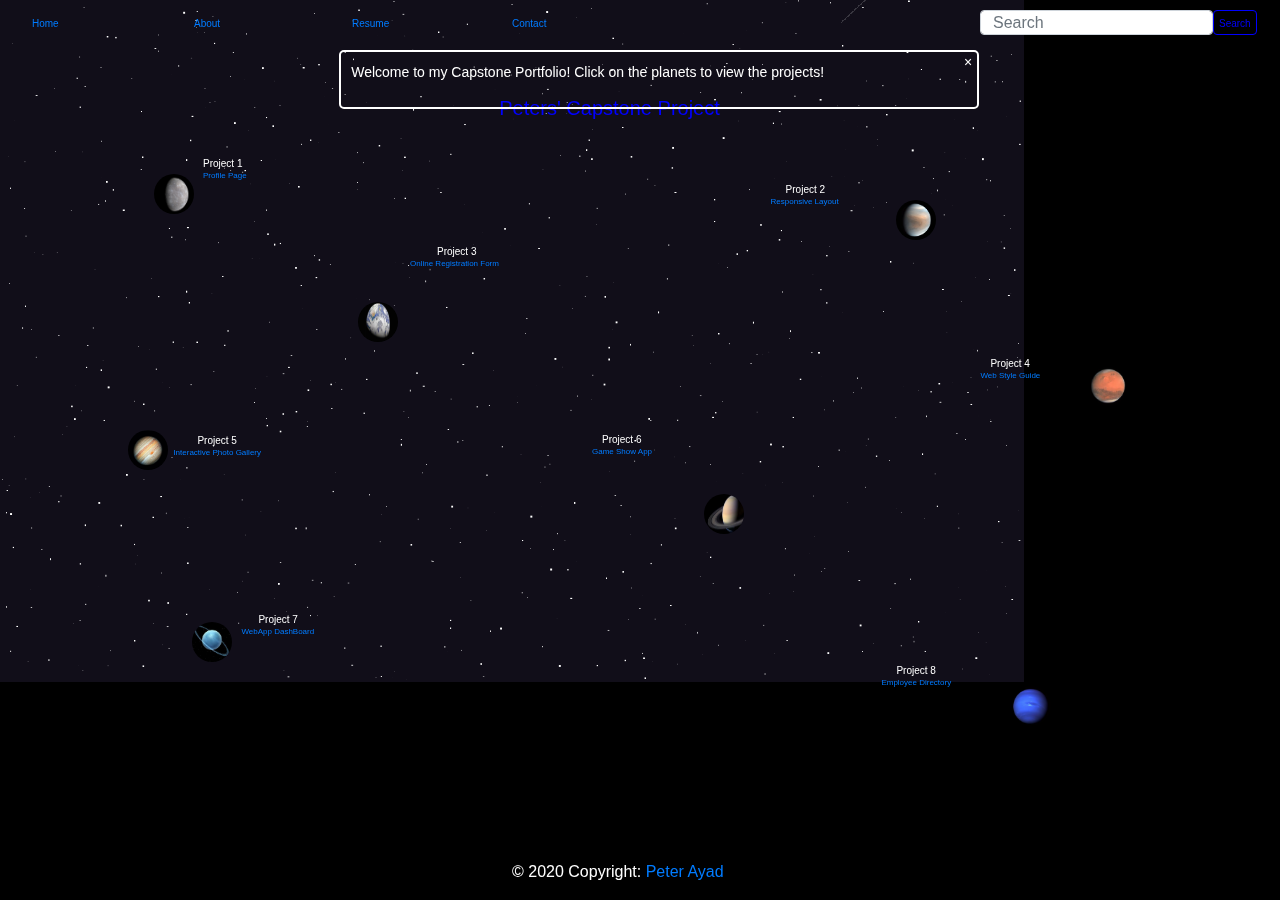
<file: index.html>
<!DOCTYPE html>
<html lang="en">
    <head>
        <meta charset="utf-8">
        <meta name="viewport" content="width=device-width, initial-scale=1, shrink-to-fit=no">
        <!-- <link rel="stylesheet" href="css/baguetteBox.min.css"> -->
        <link rel="stylesheet" href="https://maxcdn.bootstrapcdn.com/bootstrap/4.0.0/css/bootstrap.min.css" integrity="sha384-Gn5384xqQ1aoWXA+058RXPxPg6fy4IWvTNh0E263XmFcJlSAwiGgFAW/dAiS6JXm" crossorigin="anonymous">
        <link rel="stylesheet" href="styles.css">

        <!-- <script>
            var canvas, ctx;
            var linkText = "About";
            var linkURL = "pages/about.html";
            var linkX = 50;
            var linkY = 25;
            var linkHeight = 15;
            var linkWidth;
            var isLink = false;

            function drawHyperLink() {
                canvas = document.getELementById(bgCanvas);
                if (canvas.getContext) {
                    ctx = canvas.getContext("2d");
                    ctx.font = linkHeight + 'px sans-serif';
                    ctx.fillStyle = "#0000ff";
                    ctx.fillText(linkText, linkX, linkY);
                    linkWidth = ctx.measureText(linkText).width;

                    canvas.addEventListener("mouseover", CanvasMouseMove, false);
                    canvas.addEventListener("click", link_click, false);
                }
            }

            function CanvasMouseMove(e) {
                var x, y;
                if (e.layerX || e.layerX == 0) {
                    x= e.layerX;
                    y = e.layerY;
                }

                x -= canvas.offsetLeft;
                y -= canvas.offsetTop;

                if (x >= linkX && x <= (linkX + linkWidth) && y <= linkY && y >= (linkY - linkWidth)) {
                    document.body.style.cursor = "pointer";
                    isLink = true;
                } else {
                    document.body.style.cursor = "";
                    isLink = false;
                }
            }

            function Link_click(e) {
                if (isLink) {
                    window.location = linkText;
                }
            }

        </script> -->
    </head>
    <!-- onload="drawHyperLink() -->
    <body>
        <header>
            <title>Awesome Final Capstone Project</title>
        </header>

        <div class="alertBox" id="alert">
            <div class="alertBanner">
                <p>Welcome to my Capstone Portfolio!
                   Click on the planets to view the projects! </p>
                <!-- <p>Click on the planets to view the projects!</p> -->
                <p class="alert-banner-close">&times;</p>
            </div>
        </div>

        <canvas id="bgCanvas"></canvas>
    
        <!-- must credit creator with link in html -->
        <!-- <div>Icons made by <a href="https://www.flaticon.com/authors/kiranshastry" title="Kiranshastry">Kiranshastry</a> from <a href="https://www.flaticon.com/" title="Flaticon">www.flaticon.com</a></div> -->

        <!-- use fixed-top class for ul nav to stick header to top -->
        <!-- bg-dark -->
       
            <!-- Navbar content -->
          <div> 
        <ul class="nav navbar navbar-dark">
            <!-- <ul class="nav navbar"> -->
            <li class="nav-item">
              <a class="nav-link active" href="pages/about.html">Home</a>
            </li>
            <li class="nav-item">
              <a class="nav-link2" href="pages/About.html">About</a>
            </li>
            <li class="nav-item">
                <a class="nav-link" href="pages/Resume.html">Resume</a>
              </li>
            <li class="nav-item">
              <a class="nav-link" href="pages/Contact.html">Contact</a>
            </li>
        </div>
            <!-- <div class="searchfield">
            <form class="d-flex">
                <input type="text" class="form-control me-2" id="search-input" onkeyup="searchFilter()" placeholder="Search" aria-label="Search">
                <ul id="search-list">
                    <li><a>Project-1/Mercury</a></li>
                    <li><a>Project-2/Venus</a></li>
                    <li><a>Project-3/Earth</a></li>
                    <li><a>Project-4/Mars</a></li>
                    <li><a>Project-5/Jupiter</a></li>
                    <li><a>Project-6/Saturn</a></li>
                    <li><a>Project-7/Uranus</a></li>
                    <li><a>Project-8/Neptune</a></li>
                </ul>
                <button class="btn btn-outline-success" type="submit">Search</button>
              </form>
              </div> -->

            <!-- <li class="nav-item">
              <a class="nav-link disabled" href="#">Disabled</a>
            </li> -->
          </ul>

          <!-- <div class="searchfield">
            <form class="d-flex">
                <input class="form-control me-2" type="search" placeholder="Search" aria-label="Search">
                <button class="btn btn-outline-success" type="submit">Search</button>
              </form>
              </div> -->

              <h4>Peters' Capstone Project</h4>

               <div class="searchfield">
            <form class="d-flex">
                <input type="text" class="form-control me-2" id="search-input" onkeyup="searchFilter()" placeholder="Search" aria-label="Search">
                <ul id="search-list">
                    <li><a>Project-1/Mercury</a></li>
                    <!-- <li class="photos"><a href="images/mercury.jpg" data-caption="Planet Mercury">
                    <img src="images/mercury.jpg" alt="Project-1/Mercury"></a></li> -->
                    <li><a>Project-2/Venus</a></li>
                    <li><a>Project-3/Earth</a></li>
                    <li><a>Project-4/Mars</a></li>
                    <li><a>Project-5/Jupiter</a></li>
                    <li><a>Project-6/Saturn</a></li>
                    <li><a>Project-7/Uranus</a></li>
                    <li><a>Project-8/Neptune</a></li>
                </ul>
                <button class="btn btn-outline-success" type="submit">Search</button>
              </form>
              </div>

              <!-- !baguetteBox search field! -->

              <!-- <input type="search" name="search" id="search" placeholder="search">
              <ul class="search-list">
                <li class="photos"><a href="images/mercury.jpg" data-caption="Planet Mercury">
                <img class="mercury" src="images/mercury.jpg" alt="Project-1/Mercury"></a></li>
                <li><a>Project-2/Venus</a></li>
                <li><a>Project-3/Earth</a></li>
                <li><a>Project-4/Mars</a></li>
                <li><a>Project-5/Jupiter</a></li>
                <li><a>Project-6/Saturn</a></li>
                <li><a>Project-7/Uranus</a></li>
                <li><a>Project-8/Neptune</a></li>
            </ul>
            </div> -->


          <!-- <h4>Peters' Capstone Project</h4> -->

          <!-- project 1 -->
            <div class="projects">
            <div class="image-desc">
                <!-- <a href="pages/about.html" alt="first Project"> -->
            <img  class="mercury" id="mercury" src="images/mercury.jpg">
            <!-- </a> -->
            <div class="text-field wrapper">
            <h6 class="project-1">Project 1</h6>
            <a class="project-1" href="project-1">Profile Page</a>
            <!-- <p class="paragraph-1">project description: This is the first project</p> -->
            </div>
            </div>

            <!-- modal window 1 -->
            <div class="modal-window" id="modal-window">
                <div class="modal-content">
                    <span class="close" id="close">&times;</span>
                    <img class="modal-image1" id="modal-image1" src="images/mercury.jpg" alt="first modal image">
                    <hr>
                    <p class="modal-desc">Hello welcome to the first planet.. Mercury! and the first project...The personal profile page. In this project, I personalized my profile page by adding graphics, customizing and styling text, as well as improving the overall look and feel of the website. Take a look!</p>
                </div>
                <a href="https://payad.github.io/Techdegree-Project-1/">
                <button class="view-button1">view project</button>
            </a>
            </div>

            <!-- project 2 -->
            <div class="project-2">
                <img class="venus" id="venus" src="images/venusplanet.jpg">
                <div class="text-field-2 wrapper">
                <h6 class="project-2">Project 2</h6>
                <a class="project-2" href="project-2">Responsive Layout</a>
               </div>
            </div>

             <!-- modal window 2 -->
             <div class="modal-window2" id="modal-window2">
                <div class="modal-content2">
                    <span class="close2" id="close2">&times;</span>
                    <img class="modal-image2" id="modal-image2" src="images/venusplanet.jpg" alt="second modal image">
                    <hr class="second-line">
                    <p class="modal-desc2">Hello welcome to the second planet.. Venus! and the second project...The Responsive layout page. In this project I created a mobile-first responsive layout, 
                        that included positioning elements side-by-side in a display, using inline-block, width, height, top and bottom margin and padding styles, as well as addiing different media queries for device viewports to layout the website. Take a look!</p>
                </div>
                <a href="https://payad.github.io/Techdegree-project-2/">
                <button class="view-button2">view project</button>
                </a>
            </div>

            <!-- project 3 -->
            <div class="project-3">
                <img class="earth" id="earth" src="images/earth4.jpg">
                <div class="text-field-3 wrapper">
                <h6 class="project-3">Project 3</h6>
                <a class="project-3" href="project-3">Online Registration Form</a>
               </div>
            </div>

             <!-- modal window 3 -->
            <div class="modal-window3" id="modal-window3">
                <div class="modal-content3">
                    <span class="close3" id="close3">&times;</span>
                     <img class="modal-image3" id="modal-image3" src="images/earth4.jpg" alt="third modal image">
                    <hr class="third-line">
                    <p class="modal-desc3">Hello welcome to the third planet.. Earth! and the third project...The Online Registration Form. In this project I created a mobile-first registration form by using HTML tables, HTML forms, CSS selectors, and flexbox layout styles. Take a look!</p>
                </div>
                <a href="https://payad.github.io/Techdegree-project-3/">
                 <button class="view-button3">view project</button>
                 </a>
            </div>

            <!-- project 4 -->
            <div class="project-4">
                <img class="mars" id="mars" src="images/mars.jpg">
                <div class="text-field-4 wrapper">
                <h6 class="project-4">Project 4</h6>
                <a class="project-4" href="project-4">Web Style Guide</a>
              </div>
            </div>

             <!-- modal window 4 -->
             <div class="modal-window4" id="modal-window4">
                <div class="modal-content4">
                    <span class="close4" id="close4">&times;</span>
                     <img class="modal-image4" id="modal-image4" src="images/mars.jpg" alt="fourth modal image">
                    <hr class="fourth-line">
                    <p class="modal-desc4">Hello welcome to the fourth planet.. Mars! and the fourth project...The Web Style Guide. In this project I created a web style guide acting as my own custom bootstrap that speeds up the process of styling, layout, and development using Sass . Take a look!</p>
                </div>
                <a href="https://payad.github.io/Techdegree-project-4/">
                 <button class="view-button4">view project</button>
                 </a>
            </div>

            <!-- project 5 -->
            <div class="project-5">
                <img class="jupiter" id="jupiter" src="images/jupiter.jpg">
                <div class="text-field-5 wrapper">
                <h6 class="project-5">Project 5</h6>
                <a class="project-5" href="project-5">Interactive Photo Gallery</a>
             </div>
            </div>

             <!-- modal window 5 -->
             <div class="modal-window5" id="modal-window5">
                <div class="modal-content5">
                    <span class="close5" id="close5">&times;</span>
                     <img class="modal-image5" id="modal-image5" src="images/jupiter.jpg" alt="fifth modal image">
                    <hr class="fifth-line">
                    <p class="modal-desc5">Hello welcome to the fifth planet.. Jupiter! and the fifth project...The Interactive Photo Gallery. In this project I created a interactive photo gallery using HTML, CSS, and Javascript (BuegetteBox pluggin) that allows you to search for a specific image by filtering keywords. Take a look!</p>
                </div>
                <a href="https://payad.github.io/Techdegree-project-5/">
                 <button class="view-button5">view project</button>
                 </a>
            </div>

            <!-- project 6 -->
            <div class="project-6">
                <img class="saturn" id="saturn" src="images/saturn.jpg">
                <div class="text-field-6 wrapper">
                <h6 class="project-6">Project 6</h6>
                <a class="project-6" href="project-6">Game Show App</a>
               </div>
            </div>

             <!-- modal window 6 -->
             <div class="modal-window6" id="modal-window6">
                <div class="modal-content6">
                    <span class="close6" id="close6">&times;</span>
                     <img class="modal-image6" id="modal-image6" src="images/saturn.jpg" alt="sixth modal image">
                    <hr class="sixth-line">
                    <p class="modal-desc6">Hello welcome to the sixth planet.. Saturn! and the sixth project...The Game Show App. In this project I created a browser version of a word guessing game show app, that utilizes the uses of Javascript to generate random phrases for the user to guess by entering letters into the program. Take a look!</p>
                </div>
                <a href="https://payad.github.io/Techdegree-project-6/">
                 <button class="view-button6">view project</button>
                 </a>
            </div>

            <!-- project 7 -->
            <div class="project-7">
                <img class="uranus" id="uranus" src="images/uranus6.jpg">
                <div class="text-field-7 wrapper">
                <h6 class="project-7">Project 7</h6>
                <a class="project-7" href="project-7">WebApp DashBoard</a>
               </div>
            </div>

             <!-- modal window 7 -->
             <div class="modal-window7" id="modal-window7">
                <div class="modal-content7">
                    <span class="close7" id="close7">&times;</span>
                     <img class="modal-image7" id="modal-image7" src="images/uranus6.jpg" alt="seventh modal image">
                    <hr class="seventh-line">
                    <p class="modal-desc7">Hello welcome to the seventh planet.. Uranus! pronounced "Urine-us" and the seventh project...The WebApp DashBoard. In this project I created a dashboard application using advanced web technologies including SVG graphics, tables, charts and other interface components. Take a look!</p>
                </div>
                <a href="https://payad.github.io/Techdegree-project-7/">
                 <button class="view-button7">view project</button>
                 </a>
            </div>

            <!-- project 8 -->
            <div class="project-8">
                <img class="neptune" id="neptune" src="images/neptune.jpg">
                <div class="text-field-8 wrapper">
                <h6 class="project-8">Project 8</h6>
                <a class="project-8" href="project-8">Employee Directory</a>
               </div>
            </div>

             <!-- modal window 8 -->
             <div class="modal-window8" id="modal-window8">
                <div class="modal-content8">
                    <span class="close8" id="close8">&times;</span>
                     <img class="modal-image8" id="modal-image8" src="images/neptune.jpg" alt="eighth modal image">
                    <hr class="eighth-line">
                    <p class="modal-desc8">Hello welcome to the eighth planet.. Neptune! and the eighth project...The Employee Directory. In this project I created an employee directory using JS and AJAX to communicate with a web server, and the fetch API to retrieve random user images, and data to display employees. Take a look!</p>
                </div>
                <a href="https://payad.github.io/Techdegree-project-8/">
                 <button class="view-button8">view project</button>
                 </a>
            </div>

        </div>

    <!-- </ul>
    </div> -->

        <!-- <div>
            <a href="https://www.facebook.com/profile.php?id=100009381850904">
                <img class="facebook-icon" src="icons/facebookIconBlack.png" alt="facebook icon">
            </a>
        </div> -->

        <!-- Footer -->
<footer class="page-footer font-small blue">
    <div class="flex-footer">
        <!-- <a href="https://www.facebook.com/profile.php?id=100009381850904">
            <img class="facebook-icon" src="icons/facebookIconBlack.png" alt="facebook icon">
        </a> -->
    <!-- </div> -->

    <!-- <div> -->
        <!-- <a href="">
            <img class="linkedin-icon" src="icons/linkedin2.png" alt="linkedin icon">
        </a> -->
    </div>

    <!-- Copyright -->
    <div class="footer-copyright text-center py-3">© 2020 Copyright:
      <!-- <a href="https://mdbootstrap.com/"> MDBootstrap.com</a> -->
      <a href=> Peter Ayad</a>
    </div>
    <!-- Copyright -->
  
  <!-- </footer> -->
  <!-- Footer -->



        <!-- <iframe width="158" height="49" scrolling="no" role="presentation" src="https://mdbootstrap.com/api/snippets/embed/3117881" frameborder="0" allowtransparency></iframe> -->

        <!-- <iframe width="560" height="315" src="https://mdbootstrap.com/api/snippets/embed/3117881/fullscreen" frameborder="0"></iframe> -->

       <!-- <iframe width="158" height="49" scrolling="no" role="presentation" src="https://mdbootstrap.com/api/snippets/embed/3115031" frameborder="0" allowtransparency></iframe> -->

        <!-- <iframe width="560" height="315" src="https://mdbootstrap.com/api/snippets/embed/3114971/fullscreen" frameborder="0"></iframe> -->
        <!-- <iframe width="370" height="370" src="https://mdbootstrap.com/api/snippets/embed/3114971/fullscreen" frameborder="0"></iframe> -->
        <script src="https://code.jquery.com/jquery-3.2.1.slim.min.js" integrity="sha384-KJ3o2DKtIkvYIK3UENzmM7KCkRr/rE9/Qpg6aAZGJwFDMVNA/GpGFF93hXpG5KkN" crossorigin="anonymous"></script>
        <script src="https://cdnjs.cloudflare.com/ajax/libs/popper.js/1.12.9/umd/popper.min.js" integrity="sha384-ApNbgh9B+Y1QKtv3Rn7W3mgPxhU9K/ScQsAP7hUibX39j7fakFPskvXusvfa0b4Q" crossorigin="anonymous"></script>
        <script src="https://maxcdn.bootstrapcdn.com/bootstrap/4.0.0/js/bootstrap.min.js" integrity="sha384-JZR6Spejh4U02d8jOt6vLEHfe/JQGiRRSQQxSfFWpi1MquVdAyjUar5+76PVCmYl" crossorigin="anonymous"></script>
        <script src="app.js"></script>
        <script src="background.js"></script>
        <!-- <script src="js/baguetteBox.min.js"></script> -->
        <!-- <link href='https://maxcdn.bootstrapcdn.com/font-awesome/4.6.3/css/font-awesome.min.css' rel='stylesheet' type='text/css'> -->
        <!-- <iframe width="158" height="49" scrolling="no" role="presentation" src="https://mdbootstrap.com/api/snippets/embed/3114995" frameborder="0" allowtransparency></iframe> -->
    
    </body>
</html>
</file>
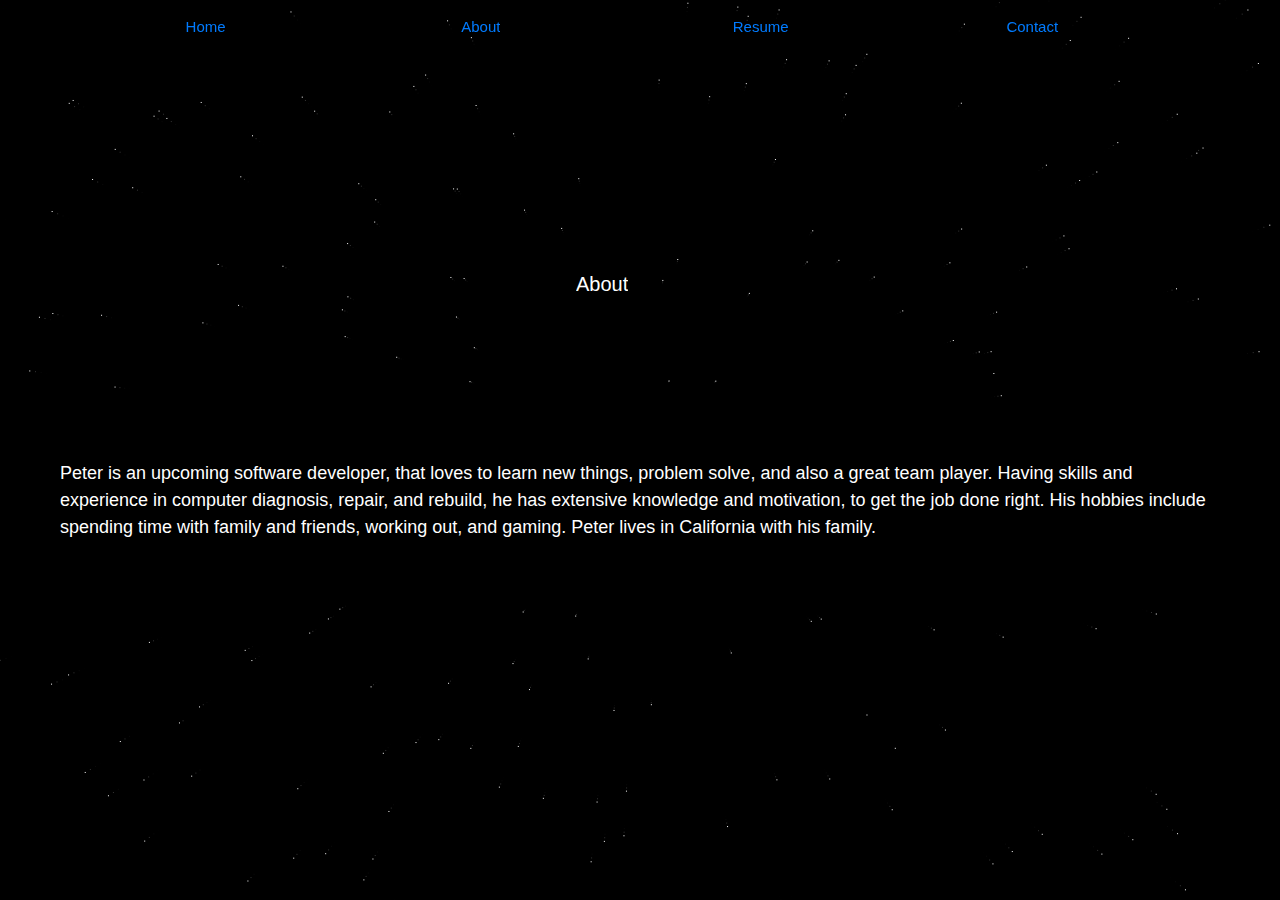
<file: pages/about.html>
<!DOCTYPE html>
<html lang="en">
    <head>
        <meta charset="utf-8">
        <meta name="viewport" content="width=device-width, initial-scale=1, shrink-to-fit=no">
        <link rel="stylesheet" href="https://maxcdn.bootstrapcdn.com/bootstrap/4.0.0/css/bootstrap.min.css" integrity="sha384-Gn5384xqQ1aoWXA+058RXPxPg6fy4IWvTNh0E263XmFcJlSAwiGgFAW/dAiS6JXm" crossorigin="anonymous">
        <link rel="stylesheet" href="aboutStyles.css">
        <title>About Page</title>
    </head>
    <!-- <canvas id="field" /> -->
    <canvas id="field"></canvas>
    <body>
        <!-- <canvas id="field" /> -->

        <div> 
            <ul class="nav navbar navbar-dark">
                <!-- <ul class="nav navbar"> -->
                <li class="nav-item">
                  <a class="nav-link active" href="../index.html">Home</a>
                </li>
                <li class="nav-item">
                  <a class="nav-link2" href="../pages/About.html">About</a>
                </li>
                <li class="nav-item">
                    <a class="nav-link" href="../pages/Resume.html">Resume</a>
                  </li>
                <li class="nav-item">
                  <a class="nav-link" href="../pages/Contact.html">Contact</a>
                </li>
            </div>

        <div>
            <h1>About</h1>
            <p>Peter is an upcoming software developer, that loves to learn new things, problem solve, and also a great team player. 
                Having skills and experience in computer diagnosis, repair, and rebuild, he has extensive knowledge and motivation, to get the job done right.
                His hobbies include spending time with family and friends, working out, and gaming. 
                Peter lives in California with his family.
            </p>
        </div>

        <script src="https://code.jquery.com/jquery-3.2.1.slim.min.js" integrity="sha384-KJ3o2DKtIkvYIK3UENzmM7KCkRr/rE9/Qpg6aAZGJwFDMVNA/GpGFF93hXpG5KkN" crossorigin="anonymous"></script>
        <script src="https://cdnjs.cloudflare.com/ajax/libs/popper.js/1.12.9/umd/popper.min.js" integrity="sha384-ApNbgh9B+Y1QKtv3Rn7W3mgPxhU9K/ScQsAP7hUibX39j7fakFPskvXusvfa0b4Q" crossorigin="anonymous"></script>
        <script src="https://maxcdn.bootstrapcdn.com/bootstrap/4.0.0/js/bootstrap.min.js" integrity="sha384-JZR6Spejh4U02d8jOt6vLEHfe/JQGiRRSQQxSfFWpi1MquVdAyjUar5+76PVCmYl" crossorigin="anonymous"></script>
        <script src="about.js"></script>
    </body>

</html>
</file>
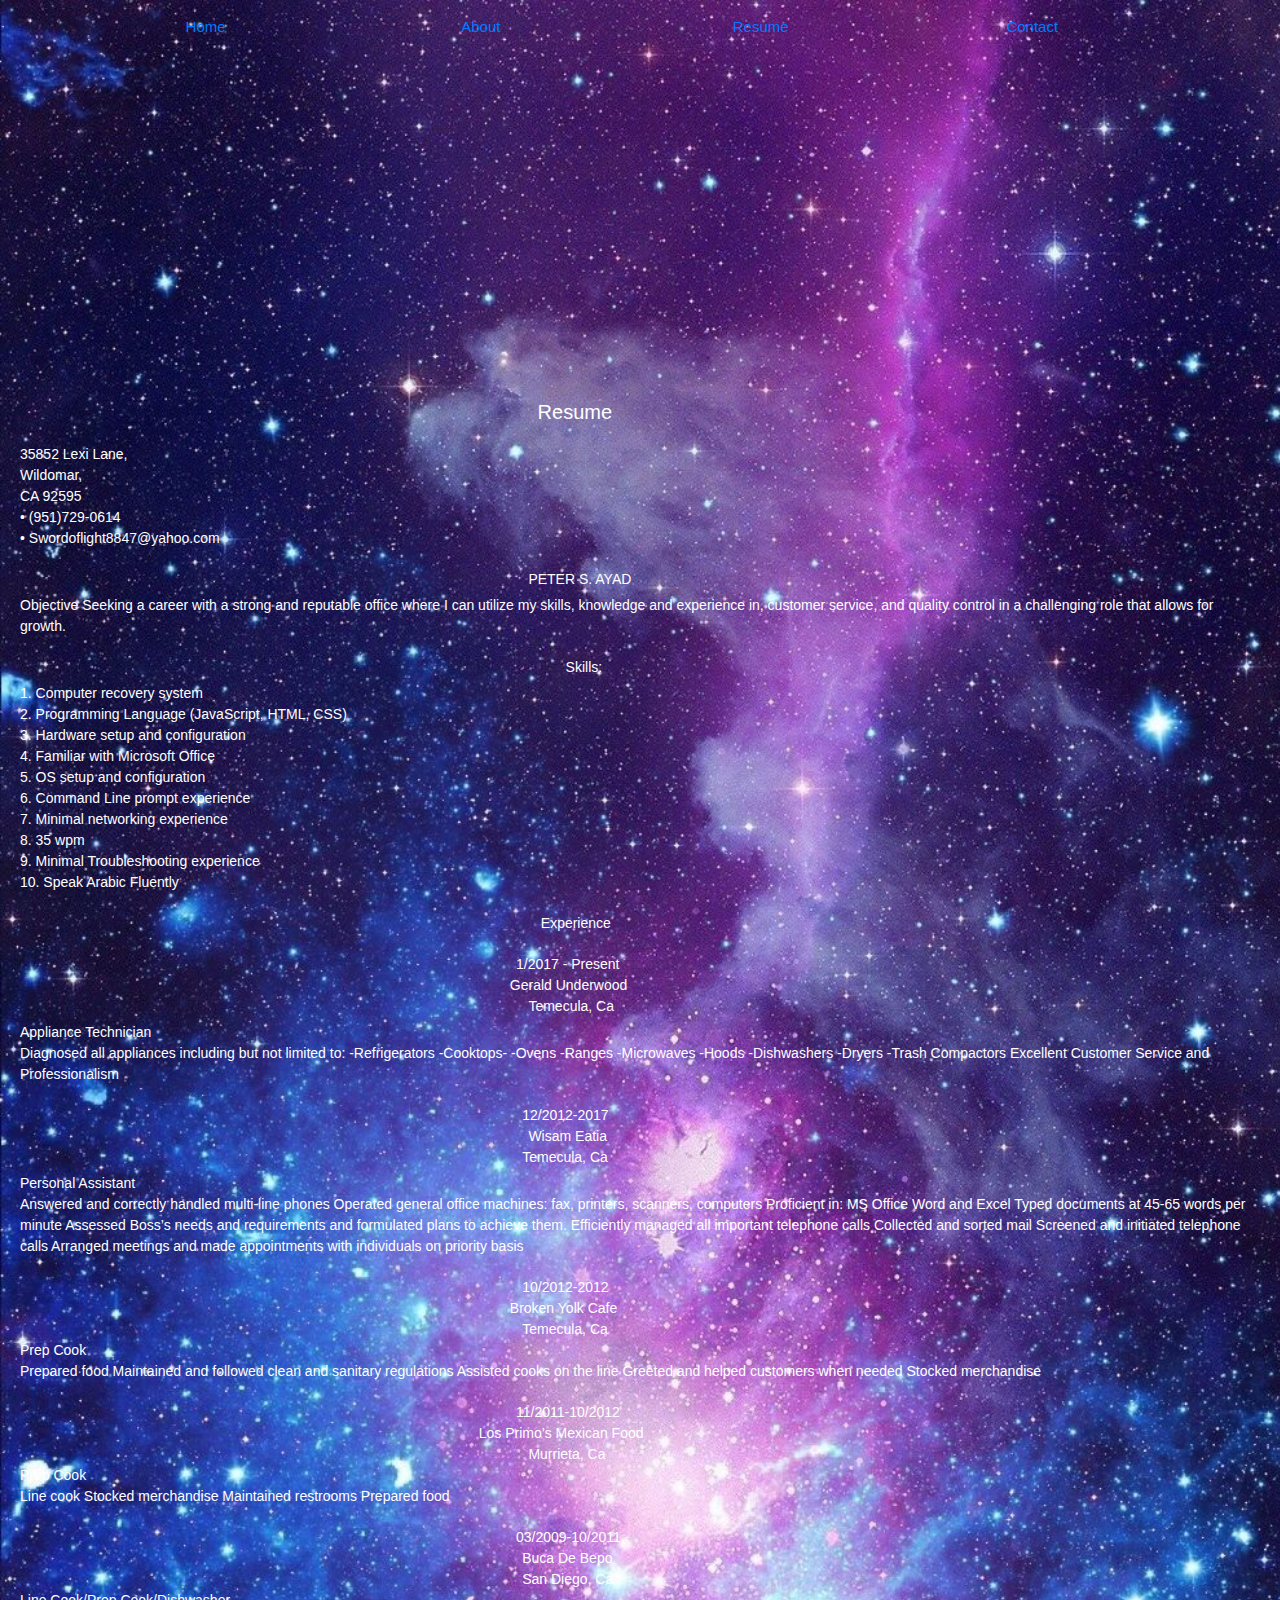
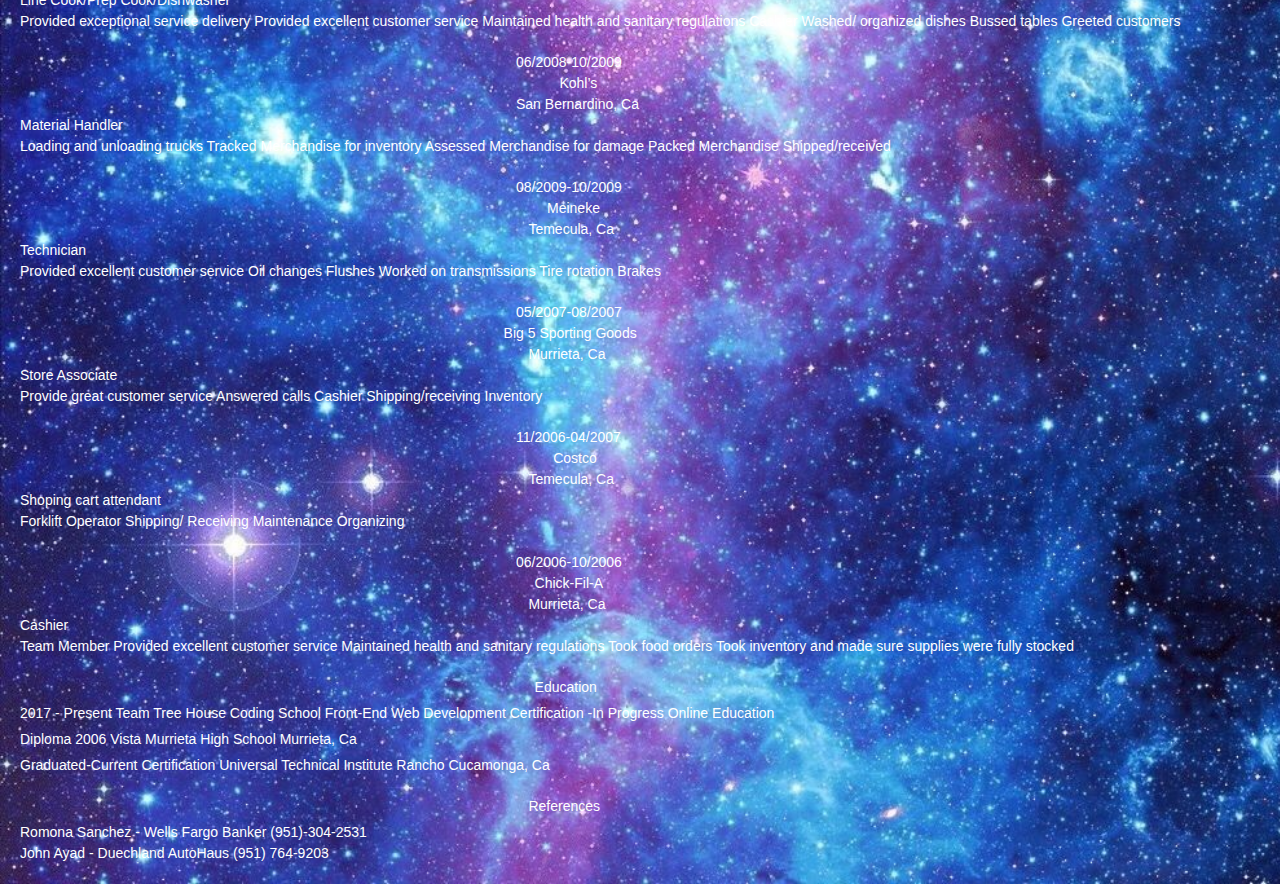
<file: pages/Resume.html>
<!DOCTYPE html>
<html lang="en">
    <head>
        <!-- need to add meta viewport -->
        <meta charset="utf-8">
        <meta name="viewport" content="width=device-width, initial-scale=1, shrink-to-fit=no">
        <link rel="stylesheet" href="https://maxcdn.bootstrapcdn.com/bootstrap/4.0.0/css/bootstrap.min.css" integrity="sha384-Gn5384xqQ1aoWXA+058RXPxPg6fy4IWvTNh0E263XmFcJlSAwiGgFAW/dAiS6JXm" crossorigin="anonymous">
        <link rel="stylesheet" href="resumeStyles.css">
        <title>Resume</title>
    </head>

    <body>

        <header>
            <div> 
                <ul class="nav navbar navbar-dark">
                    <!-- <ul class="nav navbar"> -->
                    <li class="nav-item">
                      <a class="nav-link active" href="../index.html">Home</a>
                    </li>
                    <li class="nav-item">
                      <a class="nav-link2" href="../pages/About.html">About</a>
                    </li>
                    <li class="nav-item">
                        <a class="nav-link" href="../pages/Resume.html">Resume</a>
                      </li>
                    <li class="nav-item">
                      <a class="nav-link" href="../pages/Contact.html">Contact</a>
                    </li>
                </div>
        </header>
        <h1>Resume</h1>
        <!-- <p>Body of Resume</p> -->
        <div>
            <div class="title">
            <div class="address">
            <div class="street">35852 Lexi Lane,</div>
            <div class="city">Wildomar,</div>
            <div class="state-zip">CA 92595</div>
            <div class="phone">• (951)729-0614</div>
            <div class="email">• Swordoflight8847@yahoo.com</div>
        </div>

<div class="objective">
<div class="name">PETER S. AYAD</div>  
Objective
Seeking a career with a strong and reputable office where I can utilize my skills, knowledge and experience in, customer service, and quality control in a challenging role that allows for growth.
</div>

</div>
<div class="skills">
<div class="skills-title">Skills:</div>
<div class="skill1">1. Computer recovery system</div>     <div class="skill2">2. Programming Language (JavaScript, HTML, CSS)</div>
<div class="skill3">3. Hardware setup and configuration</div>        <div class="skill4">4. Familiar with Microsoft Office</div>
<div class="skill5">5. OS setup and configuration</div>              <div class="skill6">6. Command Line prompt experience</div>
<div class="skill7">7. Minimal networking experience</div>           <div class="skill8">8. 35 wpm</div>
<div class="skill9">9. Minimal Troubleshooting experience</div>      <div class="skill10">10. Speak Arabic Fluently</div>
</div>
<div class="experience">
<div class="experience-title">Experience</div>
<div class="exp1">
<div class="exp-date1">1/2017 - Present</div>
<div class="manager-name1">Gerald Underwood</div>
<div class="location1">Temecula, Ca</div>
<div class="job-title1">Appliance Technician</div>
Diagnosed all appliances including but not limited to:
-Refrigerators
-Cooktops-
-Ovens
-Ranges
-Microwaves
-Hoods
-Dishwashers
-Dryers
-Trash Compactors
Excellent Customer Service and Professionalism
</div>

<div class="exp2">
<div class="exp-date2">12/2012-2017</div>
<div class="manager-name2">Wisam Eatia</div>
<div class="location2">Temecula, Ca</div>
<div class="job-title2">Personal Assistant</div>
Answered and correctly handled multi-line phones                                                                      
Operated general office machines: fax, printers, scanners, computers                                                    
Proficient in: MS Office Word and Excel                                                                                                      
Typed documents at 45-65 words per minute                                                                                              
Assessed Boss’s needs and requirements and formulated plans to achieve them.
Efficiently managed all important telephone calls
Collected and sorted mail
Screened and initiated telephone calls
Arranged meetings and made appointments with individuals on priority basis
</div>     

<div class="exp3">
<div class="exp-date3">10/2012-2012</div>
<div class="place-name3">Broken Yolk Cafe</div>
<div class="location3">Temecula, Ca</div>
<div class="job-title3">Prep Cook</div>
Prepared food
Maintained and followed clean and sanitary regulations
Assisted cooks on the line
Greeted and helped customers when needed
Stocked merchandise
</div>

<div class="exp4">
<div class="exp-date4">11/2011-10/2012</div>
<div class="place-name4">Los Primo’s Mexican Food</div>
<div class="location4">Murrieta, Ca</div>
<div class="job-title4">Prep Cook</div>
Line cook
Stocked merchandise
Maintained restrooms
Prepared food
</div>

<div class="exp5">
<div class="exp-date5">03/2009-10/2011</div>
<div class="place-name5">Buca De Bepo</div>
<div class="location5">San Diego, Ca</div>
<div class="job-title5">Line Cook/Prep Cook/Dishwasher</div>
Provided exceptional service delivery 
Provided excellent customer service
Maintained health and sanitary regulations
Cashier
Washed/ organized dishes
Bussed tables
Greeted customers
</div>

<div class="exp6">
<div class="exp-date6">06/2008-10/2009</div>
<div class="place-name6">Kohl’s</div>
<div class="location6">San Bernardino, Ca</div>
<div class="job-title6">Material Handler</div>
Loading and unloading trucks 
Tracked Merchandise for inventory
Assessed Merchandise for damage
Packed Merchandise
Shipped/received
</div>

<div class="exp7">
<div class="exp-date7">08/2009-10/2009</div>
<div class="place-name7">Meineke</div>
<div class="location7">Temecula, Ca</div>
<div class="job-title7">Technician</div>
Provided excellent customer service 
Oil changes
Flushes
Worked on transmissions
Tire rotation  
Brakes
</div>

<div class="exp8">
<div class="exp-date8">05/2007-08/2007</div>
<div class="place-name8">Big 5 Sporting Goods</div>
<div class="location8">Murrieta, Ca</div>
<div class="job-title8">Store Associate</div>
Provide great customer service 
Answered calls
Cashier
Shipping/receiving
Inventory
</div>

<div class="exp9">
<div class="exp-date9">11/2006-04/2007</div>
<div class="place-name9">Costco</div>
<div class="location9">Temecula, Ca</div>
<div class="job-title9">Shoping cart attendant</div>
Forklift Operator
Shipping/ Receiving 
Maintenance
Organizing
</div> 

<div class="exp10">
<div class="exp-date10">06/2006-10/2006</div>
<div class="place-name10">Chick-Fil-A</div>
<div class="location10">Murrieta, Ca</div>
<div class="job-title10">Cashier</div>
Team Member
Provided excellent customer service
Maintained health and sanitary regulations
Took food orders
Took inventory and made sure supplies were fully stocked
</div>

</div>
  
<div class="education">
<div class="education-title">Education</div>
<div class="treehouse">2017 - Present
Team Tree House Coding School
Front-End Web Development Certification 	-In Progress
Online Education
</div>

<div class="diploma">Diploma 2006
Vista Murrieta High School
Murrieta, Ca
</div>

<div class="certification">
Graduated-Current Certification                                
Universal Technical Institute                        
Rancho Cucamonga, Ca
</div>
</div>

<div class="references">
    <div class="reference-title">References</div>


<div class="ref1">Romona Sanchez - Wells Fargo Banker (951)-304-2531</div>
<div class="ref2">John Ayad - Duechland AutoHaus (951) 764-9203</div>
</div>


        </div>

    </body>
</html>
</file>
<file: styles.css>
/* body { 
     background-image: url(images/pexels-miriam-espacio-galaxy.jpg); */
     /* background: url(images/pexels-miriam-espacio-galaxy.jpg) no-repeat;
     background-position: center center fixed; */
     
     /* background-size: contain; 
     background-size: cover;  */
     /* background-size: no-repeat top center fixed; */
     /* width: 100%;
    height: 100%;  */
 /* }  */

 /* img {
     image-rendering: pixelated;
 } */

/* .background-image {
    height: 100%;
    min-height: 700px;
    background-size: cover;
    position: relative;
    image-rendering: pixelated;
} */

body, html {
    background-color: #000;
    color: #fff;
    width: 100%;
    height: 100%;
    margin: 0;
    padding: 0;
    overflow: hidden;
}
canvas {
    position: absolute;
    top: 0;
    left: 0;
}

.navbar {
    font-size: 10px;
    /* justify-content: flex-end; */
    /* justify-content: space-evenly; */
    /* margin-bottom: 55px; */
    margin-bottom: 35px;
    margin-right: 70px;
}

.searchfield {
    display: block;
    position: absolute;
    margin-top: 30%;
    margin-left: 20px;
}

/* .search {
    display: block;
    position: absolute;
    margin-top: 2px;
    margin-left: 20px;
    z-index: -2;
}

input#search {
    position: absolute;
    margin-left: 70px;
    margin-top: 30%;
    height: 25px;
} */

ul#search-list {
    position: absolute;
    list-style-type: none;
    display: none;
}

.form-control {
    height: 25px;
    margin-left: 20px;
}

.btn-outline-success {
    color: blue;
    background-color: transparent;
    background-image: none;
    border-color: blue;
    height: 25px;
    font-size: 10px
}

.btn {
    padding: 5px;
}

div#alert {
    position: absolute;
    z-index: 2;
    font-size: 10px;
    margin-left: 17%;
    margin-top: 25%;
    border: 2px solid white;
    width: 65%;
    padding: 8px;
    border-radius: 5px;
    height: 7.5%;
}

p.alert-banner-close {
    position: absolute;
    top: 0;
    margin-left: 90%;
    cursor: pointer;
    
}

h4 {
    position: absolute;
    font-size: 12px;
    margin-left: 28%;
    /* margin-top: 30%; */
    /* margin-top: 5%; */
    color: blue;
}

.nav-link2 {
    position: absolute;
    top: 16px;
    z-index: 2;
    margin-left: 18px;
}

.nav-link {
    display: block;
    padding: .5rem 1rem;
    position: absolute;
    z-index: 2;
}

.projects {
    display: block;
    margin-top: 30%;
}


.mercury {
    width: 40px;
    height: 40px;
    position: absolute;
    margin-left: 17%;;
    border-radius: 60px;
    margin-top: 25%;
    animation: none;
    cursor: pointer;
    z-index: 2;
}

/* modal window 1 */
.modal-content {
    display: flex;
    align-items: flex-end;
    position: absolute;
    z-index: 3;
    width: 50%;
    height: 42%;
    margin-left: 27%;
    margin-top: 40%;
    background-color: black;
}

p.modal-desc {
    font-size: 10px;
    position: absolute;
    z-index: 3;
    color: black;
    margin-top: 90px;
    display: flex;
    padding: 10px;
    color: lightsteelblue;
}

hr {
    /* color: black; */
    width: 100px;
    border: 1px solid gray;
}

img.modal-image1 {
    z-index: 2;
    width: 50px;
    height: 50px;
    margin-top: 20px;
    margin-right: 54px;
    border-radius: 30px;

}

button.view-button1 {
    position: absolute;
    z-index:3;
    bottom: 24%;
    margin-left: 32%;
    width: 40%;
    font-size: 10px;
    cursor: pointer;
}

span.close {
    position: absolute;
    right: 2%;
    top: 0;
    color: lightsteelblue;
    z-index: 3;
    bottom: 20.5%;
    margin-left: 32%;
    /* width: 40%; */
    font-size: 18px;
    font-weight: 100;
    cursor: pointer;
}

.close {
    font-weight: 0px;
    text-shadow: 0px;
    /* opacity: 0; */
}

/* modal window 2 */
.modal-content2 {
display: flex;
    align-items: flex-end;
    position: absolute;
    z-index: 3;
    width: 50%;
    /* height: 42%; */
    height: 45%;
    margin-left: 27%;
    margin-top: 40%;
    background-color: black;
}

p.modal-desc2 {
    font-size: 10px;
    position: absolute;
    z-index: 3;
    color: black;
    margin-top: 90px;
    display: flex;
    padding: 10px;
    color: lightsteelblue;
    margin-bottom: 20px;
}

hr.second-line {
    position: absolute;
    top: 0;
    margin-top: 45%;
    margin-left: 15%;
}

img.modal-image2 {
    position: absolute;
    top: 0;
    z-index: 2;
    width: 50px;
    height: 50px;
    margin-top: 12px;
    margin-right: 54px;
    border-radius: 30px;
    margin-left: 50px;
}

button.view-button2 {
    position: absolute;
    z-index:3;
    bottom: 20.5%;
    margin-left: 32%;
    width: 40%;
    font-size: 10px;
    cursor: pointer;
}

span.close2 {
    position: absolute;
    right: 2%;
    top: 0;
    color: lightsteelblue;
    cursor: pointer;
}

/* modal window 3 */

.modal-content3 {
    display: flex;
        align-items: flex-end;
        position: absolute;
        z-index: 3;
        width: 50%;
        /* height: 42%; */
        /* height: 45%; */
        height: 38%;
        margin-left: 27%;
        margin-top: 40%;
        background-color: black;
    }

    p.modal-desc3 {
        /* font-size: 10px;
        position: absolute;
        z-index: 3;
        color: black;
        margin-top: 90px;
        display: flex;
        padding: 10px;
        color: lightsteelblue;
        margin-bottom: 20px; */
        font-size: 10px;
    position: absolute;
    z-index: 3;
    color: black;
    margin-top: 90px;
    display: flex;
    padding: 10px;
    color: lightsteelblue;
    margin-bottom: 28px;

    }

    hr.third-line {
        position: absolute;
        top: 0;
        margin-top: 45%;
        margin-left: 15%;
    }

    img.modal-image3 {
        position: absolute;
        top: 0;
        z-index: 2;
        width: 50px;
        height: 50px;
        margin-top: 12px;
        margin-right: 54px;
        border-radius: 30px;
        margin-left: 50px;
    }
    
    button.view-button3 {
        position: absolute;
        z-index:3;
        bottom: 28.5%;
        margin-left: 32%;
        width: 40%;
        font-size: 10px;
        cursor: pointer;
    }
    
    span.close3 {
        position: absolute;
        right: 2%;
        top: 0;
        color: lightsteelblue;
        cursor: pointer;
    }
    
    /* modal window 4 */

    .modal-content4 {
        display: flex;
            align-items: flex-end;
            position: absolute;
            z-index: 3;
            width: 50%;
            /* height: 42%; */
            /* height: 45%; */
            height: 38%;
            margin-left: 27%;
            margin-top: 40%;
            background-color: black;
        }

        p.modal-desc4 {
            /* font-size: 10px;
            position: absolute;
            z-index: 3;
            color: black;
            margin-top: 90px;
            display: flex;
            padding: 10px;
            color: lightsteelblue;
            margin-bottom: 20px; */
            font-size: 10px;
        position: absolute;
        z-index: 3;
        color: black;
        margin-top: 90px;
        display: flex;
        padding: 10px;
        color: lightsteelblue;
        margin-bottom: 28px;
    
        }

        hr.fourth-line {
            position: absolute;
            top: 0;
            margin-top: 45%;
            margin-left: 15%;
        }

        img.modal-image4 {
            position: absolute;
            top: 0;
            z-index: 2;
            width: 50px;
            height: 50px;
            margin-top: 12px;
            margin-right: 54px;
            border-radius: 30px;
            margin-left: 50px;
        }

        button.view-button4 {
            position: absolute;
            z-index:3;
            bottom: 28.5%;
            margin-left: 32%;
            width: 40%;
            font-size: 10px;
            cursor: pointer;
        }

        span.close4 {
            position: absolute;
            right: 2%;
            top: 0;
            color: lightsteelblue;
            cursor: pointer;
        }

        /* modal window 5 */
    
        .modal-content5 {
            display: flex;
                align-items: flex-end;
                position: absolute;
                z-index: 3;
                width: 50%;
                /* height: 42%; */
                /* height: 45%; */
                height: 38%;
                margin-left: 27%;
                margin-top: 40%;
                background-color: black;
            }

            p.modal-desc5 {
                /* font-size: 10px;
                position: absolute;
                z-index: 3;
                color: black;
                margin-top: 90px;
                display: flex;
                padding: 10px;
                color: lightsteelblue;
                margin-bottom: 20px; */
                font-size: 10px;
            position: absolute;
            z-index: 3;
            color: black;
            margin-top: 90px;
            display: flex;
            padding: 10px;
            color: lightsteelblue;
            margin-bottom: 28px;
        
            }

            hr.fifth-line {
                position: absolute;
                top: 0;
                margin-top: 38%;
                margin-left: 15%;
            }

            img.modal-image5 {
                position: absolute;
                top: 0;
                z-index: 2;
                width: 50px;
                height: 50px;
                margin-top: 8px;
                margin-right: 54px;
                border-radius: 30px;
                margin-left: 50px;
            }

            button.view-button5 {
                position: absolute;
                z-index:3;
                bottom: 28.5%;
                margin-left: 32%;
                width: 40%;
                font-size: 10px;
                cursor: pointer;
            }

            span.close5 {
                position: absolute;
                right: 2%;
                top: 0;
                color: lightsteelblue;
                cursor: pointer;
            }

            /* modal window 6 */
            
            .modal-content6 {
                display: flex;
                    align-items: flex-end;
                    position: absolute;
                    z-index: 3;
                    width: 50%;
                    /* height: 42%; */
                    /* height: 45%; */
                    height: 40%;
                    margin-left: 27%;
                    margin-top: 40%;
                    background-color: black;
                }

                p.modal-desc6 {
                    /* font-size: 10px;
                    position: absolute;
                    z-index: 3;
                    color: black;
                    margin-top: 90px;
                    display: flex;
                    padding: 10px;
                    color: lightsteelblue;
                    margin-bottom: 20px; */
                    font-size: 10px;
                position: absolute;
                z-index: 3;
                color: black;
                margin-top: 90px;
                display: flex;
                padding: 10px;
                color: lightsteelblue;
                margin-bottom: 24px;
            }

            hr.sixth-line {
                position: absolute;
                top: 0;
                margin-top: 40%;
                margin-left: 15%;
            }

            img.modal-image6 {
                position: absolute;
                top: 0;
                z-index: 2;
                width: 50px;
                height: 50px;
                margin-top: 8px;
                margin-right: 54px;
                border-radius: 30px;
                margin-left: 50px;
            }

            button.view-button6 {
                position: absolute;
                z-index:3;
                bottom: 26%;
                margin-left: 32%;
                width: 40%;
                font-size: 10px;
                cursor: pointer;
            }

            span.close6 {
                position: absolute;
                right: 2%;
                top: 0;
                color: lightsteelblue;
                cursor: pointer;
            }

            /* modal window 7 */
             
            .modal-content7 {
                display: flex;
                    align-items: flex-end;
                    position: absolute;
                    z-index: 3;
                    width: 50%;
                    /* height: 42%; */
                    /* height: 45%; */
                    height: 40%;
                    margin-left: 27%;
                    margin-top: 40%;
                    background-color: black;
                }

                p.modal-desc7 {
                    /* font-size: 10px;
                    position: absolute;
                    z-index: 3;
                    color: black;
                    margin-top: 90px;
                    display: flex;
                    padding: 10px;
                    color: lightsteelblue;
                    margin-bottom: 20px; */
                    font-size: 10px;
                position: absolute;
                z-index: 3;
                color: black;
                margin-top: 90px;
                display: flex;
                padding: 10px;
                color: lightsteelblue;
                margin-bottom: 25px;
            }

            hr.seventh-line {
                position: absolute;
                top: 0;
                margin-top: 38%;
                margin-left: 15%;
            }

            img.modal-image7 {
                position: absolute;
                top: 0;
                z-index: 2;
                width: 50px;
                height: 50px;
                margin-top: 8px;
                margin-right: 54px;
                border-radius: 30px;
                margin-left: 50px;
            }

            button.view-button7 {
                position: absolute;
                z-index:3;
                bottom: 26%;
                margin-left: 32%;
                width: 40%;
                font-size: 10px;
                cursor: pointer;
            }

            span.close7 {
                position: absolute;
                right: 2%;
                top: 0;
                color: lightsteelblue;
                cursor: pointer;
            }

            /* modal window 8 */

            .modal-content8 {
                display: flex;
                    align-items: flex-end;
                    position: absolute;
                    z-index: 3;
                    width: 50%;
                    /* height: 42%; */
                    /* height: 45%; */
                    height: 40%;
                    margin-left: 27%;
                    margin-top: 40%;
                    background-color: black;
                }

                p.modal-desc8 {
                    /* font-size: 10px;
                    position: absolute;
                    z-index: 3;
                    color: black;
                    margin-top: 90px;
                    display: flex;
                    padding: 10px;
                    color: lightsteelblue;
                    margin-bottom: 20px; */
                    font-size: 10px;
                position: absolute;
                z-index: 3;
                color: black;
                margin-top: 90px;
                display: flex;
                padding: 10px;
                color: lightsteelblue;
                margin-bottom: 25px;
            }

            hr.eighth-line {
                position: absolute;
                top: 0;
                margin-top: 38%;
                margin-left: 15%;
            }

            img.modal-image8 {
                position: absolute;
                top: 0;
                z-index: 2;
                width: 50px;
                height: 50px;
                margin-top: 5px;
                margin-right: 54px;
                border-radius: 30px;
                margin-left: 55px;
            }

            button.view-button8 {
                position: absolute;
                z-index:3;
                bottom: 26%;
                margin-left: 32%;
                width: 40%;
                font-size: 10px;
                cursor: pointer;
            }

            span.close8 {
                position: absolute;
                right: 2%;
                top: 0;
                color: lightsteelblue;
                cursor: pointer;
            }



img.mercury:hover,
img.venus:hover,
img.earth:hover,
img.mars:hover,
img.jupiter:hover,
img.saturn:hover,
img.uranus:hover,
img.neptune:hover {
    /* z-index: 2; */
   animation: popout 2s ease-out backwards;
  
  

   }

   /* .image-desc {
       animation: poput 2s ease-out;
   } */






.text-field.wrapper {
  margin-top: 20%;
  margin-left: 8%;
   
}

.wrapper{
    position: absolute;
    /* top: 0px; */
    color: white;
    font-size: 8px;
    margin : 20px;
    /* margin-top: 0; */
}

h6.project-1 {
    margin-left: 75px;
    margin-top: 10px;
    font-size: 10px;
    margin-bottom: auto;
}

a.project-1 {
    margin-left: 75px;
}

/* project 2 */
img.venus {
    width: 40px;
    height: 40px;
    position: absolute;
    margin-left: 70%;
    border-radius: 60px;
    margin-top: 40%;
    cursor: pointer;
    z-index: 2;
}


.text-field-2.wrapper {
    color: white;
    /* font-size: 10px; */
    margin-left: 45px;
    margin-top: 35%;
}

h6.project-2 {
    margin-left: 120px;
    margin-top: 10px;
    font-size: 10px;
    margin-bottom: auto;
}

a.project-2 {
    margin-left: 105px;
}

p.paragraph-2 {
    margin-left: 45px;
}

/* project 3 */
img.earth {
    width: 40px;
    height: 40px;
    position: absolute;
    margin-left: 55px;
    border-radius: 60px;
    margin-top: 60%;
    cursor: pointer;
    z-index: 2;
}


.text-field-3 {
    color: white;
   margin-top: 175px;
    /* margin-top: 90px; */
 
}

h6.project-3 {
    margin-left: 117px;
    margin-top: 10px;
    font-size: 10px;
    margin-bottom: auto;
}

a.project-3 {
    margin-left: 90px;
}

p.paragraph-3 {
    margin-left: 45px;
}

/* project 4 */
img.mars {
    width: 40px;
    height: 40px;
    position: absolute;
    margin-left: 65%;
    border-radius: 60px;
    margin-top: 80%;
    cursor: pointer;
    z-index: 2;
}


.text-field-4 {
    color: white;
    margin-top: 77%;

}

h6.project-4 {
    margin-left: 120px;
    margin-top: 5px;
    font-size: 10px;
    margin-bottom: auto;
}

a.project-4 {
    margin-left: 110px;
}

p.paragraph-4 {
    margin-left: 45px;
}

/* project 5 */
img.jupiter {
    width: 40px;
    height: 40px;
    position: absolute;
    margin-left: 10%;
    border-radius: 60px;
    margin-top: 100%;
    cursor: pointer;
    z-index: 2;
}

.text-field-5 {
   color: white;
   margin-top: 97%;
}

h6.project-5 {
    margin-left: 95px;
    margin-top: 5px;
    font-size: 10px;
    margin-bottom: auto;
}

a.project-5 {
    margin-left: 71px;
}

p.paragraph-5 {
    margin-left: 45px;
}

/* project 6 */
img.saturn {
    width: 40px;
    height: 40px;
    position: absolute;
    margin-left: 75%;
    border-radius: 60px;
    margin-top: 117%;
    cursor: pointer;
    z-index: 2;
}


.text-field-6 {
    color: white;
    margin-top: 57%;
    margin-left: 90px;
  
}

h6.project-6 {
    margin-left: 90px;
    margin-top: 140%;
    font-size: 10px;
    margin-bottom: auto;
}

a.project-6 {
    margin-left: 80px;
}

p.paragraph-6 {
    margin-left: 45px;
}

/* project 7 */
img.uranus {
    width: 40px;
    height: 40px;
    position: absolute;
    margin-left: 15%;
    border-radius: 60px;
    margin-top: 130%;
    cursor: pointer;
    z-index: 2;
}


.text-field-7 {
    color: white;
    margin-top: 125%;
}
   
h6.project-7 {
    margin-left: 92px;
    margin-top: 5px;
    font-size: 10px;
    margin-bottom: auto;
}

a.project-7 {
    margin-left: 75px;
}

p.paragraph-7 {
    margin-left: 45px;
}

/* project 8 */
img.neptune {
    width: 40px;
    height: 40px;
    position: absolute;
    margin-left: 70%;
    border-radius: 60px;
    margin-top: 150%;
    cursor: pointer;
    z-index: 2;
}


.text-field-8 {
    color: white;
    margin-top: 145%;
    /* margin-left: 60px; */
    margin-left: 65px;
   
}

h6.project-8 {
    margin-left: 90px;
    margin-top: 5px;
    font-size: 10px;
    margin-bottom: auto;
}

a.project-8 {
    margin-left: 75px;
}

p.paragraph-8 {
    margin-left: 45px;
}

footer.page-footer.font-small.blue {
    position: fixed;
    /* bottom: 20px; */
    bottom: 0px;
    /* font-size: 40px; */
    margin-left: 18%;
}

img.facebook-icon {
    position: initial;
    /* width: 20px; */
    height: 20px;
    border-radius: 4px;
    margin-left: 80px;
}

img.linkedin-icon {
    position: initial;
    /* width: 26px; */
    height: 20px;
    border-radius: 4px;
    margin-left: 20px;
}

.flex-footer {
    display: flex;
}

@media (min-width: 768px) {
    /* .background-image {
        height: 100%;
        min-height: 600px;
      } */

      canvas {
          width: 768px;
          height: 682px;
          image-rendering: pixelated;
      }

      .navbar {
          /* justify-content: flex-end; */
          margin-bottom: 30px;
          margin-right: 60%;
      }

      .searchfield {
          display: block;
          position: absolute;
          top: 0;
          /* margin-top: 2px; */
          margin-left: 65%;
          margin-top: 10px;
      }

      .form-control {
        height: 25px;
    }

    .btn-outline-success {
        color: blue;
        background-color: transparent;
        background-image: none;
        border-color: blue;
        height: 25px;
        font-size: 10px
    }

    .btn {
        padding: 5px;
    }

    div#alert {
        margin-top: 60px;
        width: 48%;
        height: 30px;
        margin-left: 26.5%;
    }

    p.alert-banner-close {
        right: 0px;
        margin-right: 5px;
        cursor: pointer;
    }

      h4 {
          font-size: 20px;
          margin-top: 60px;
          margin-left: 35%;
      }

      .projects {
          display: block;
          margin-top: auto;
      }

      /* Project 1 */
      .mercury {
        width: 50px;
        height: 50px;
        position: absolute;
        margin-left: 10%;;
        border-radius: 60px;
        margin-top: 13%;
    }

    .text-field.wrapper {
        margin-top: 11%;
        margin-left: 9%;
    }

    /* project 2 */
    img.venus {
        width: 50px;
        height: 50px;
        position: absolute;
        margin-left: 70%;
        border-radius: 60px;
        margin-top: 20%;
    }

    .text-field-2.wrapper {
        color: white;
        /* font-size: 10px; */
        margin-left: 47%;
        margin-top: 18%;
    }

    /* Project 3 */
    img.earth {
        width: 50px;
        height: 50px;
        position: absolute;
        margin-left: 30%;
        border-radius: 60px;
        margin-top: 29%;
    }

    .text-field-3 {
        color: white;
       margin-top: 27%;
       margin-left: 25%;
        /* margin-top: 90px; */
     
    }

    /* project 4 */
    img.mars {
        width: 50px;
        height: 50px;
        position: absolute;
        margin-left: 85%;
        border-radius: 60px;
        margin-top: 40%;
    }

    .text-field-4 {
        color: white;
        margin-top: 38%;
        margin-left: 62%;
    }

    /* project 5 */
    img.jupiter {
        width: 50px;
        height: 50px;
        position: absolute;
        margin-left: 10%;
        border-radius: 60px;
        margin-top: 40%;
    }
    
    .text-field-5 {
       color: white;
       margin-top: 39%;
       margin-left: 8%;
    }

    /* project 6 */
    img.saturn {
        width: 50px;
        height: 50px;
        position: absolute;
        margin-left: 50%;
        border-radius: 60px;
        margin-top: 50%;
    }
    
    .text-field-6 {
        color: white;
        margin-top: 24%;
        margin-left: 30%;
      
    }

    /* project 7 */
    img.uranus {
        width: 50px;
        height: 50px;
        position: absolute;
        margin-left: 15%;
        border-radius: 60px;
        margin-top: 60%;
    }
    
    
    .text-field-7 {
        color: white;
        margin-top: 58%;
        margin-left: 13%;
    }

    /* project 8 */
    img.neptune {
        width: 50px;
        height: 50px;
        position: absolute;
        margin-left: 75%;
        border-radius: 60px;
        margin-top: 60%;
    }

    /* modal window 1 768px */
    .modal-content {
        display: flex;
        align-items: flex-end;
        position: absolute;
        z-index: 3;
        width: 30%;
        height: 45%;
        margin-left: 34%;
        margin-top: 25%;
        background-color: black;
    }
    
    p.modal-desc {
        font-size: 13px;
        position: absolute;
        z-index: 3;
        color: black;
        margin-top: 90px;
        display: flex;
        padding: 10px;
        color: lightsteelblue;
    }
    
    hr {
        /* color: black; */
        width: 100px;
        border: 1px solid gray;
    }
    
    img.modal-image1 {
        z-index: 2;
        width: 50px;
        height: 50px;
        margin-top: 20px;
        margin-right: 85px;
        border-radius: 30px;
    
    }
    
    button.view-button1 {
        position: absolute;
        z-index: 3;
        bottom: 22%;
        margin-left: 35%;
        width: 28%;
        font-size: 10px;
    }
    
    span.close {
        position: absolute;
        right: 2%;
        top: 0;
        color: lightsteelblue;
        z-index: 3;
        bottom: 20.5%;
        margin-left: 32%;
        /* width: 40%; */
        font-size: 18px;
        font-weight: 100;
    }

    /* modal window 2 768px */
    .modal-content2 {
        display: flex;
        align-items: flex-end;
        position: absolute;
        z-index: 3;
        width: 30%;
        height: 54%;
        margin-left: 34%;
        margin-top: 25%;
        background-color: black;
    }

    p.modal-desc2 {
        font-size: 13px;
        position: absolute;
        z-index: 3;
        color: black;
        margin-top: 90px;
        display: flex;
        padding: 10px;
        color: lightsteelblue;
        margin-bottom: 15%;
    }

    hr.second-line {
        /* color: black; */
        width: 100px;
        border: 1px solid gray;
        margin-top: 37%;
        margin-left: 26%;
    }

    img.modal-image2 {
        z-index: 2;
        width: 50px;
        height: 50px;
        margin-top: 20px;
        margin-right: 85px;
        border-radius: 30px;
        margin-left: 90px;
    
    }

    button.view-button2 {
        position: absolute;
        z-index: 3;
        bottom: 13%;
        margin-left: 35%;
        width: 28%;
        font-size: 10px;
    }

    span.close2 {
        position: absolute;
        right: 2%;
        top: 0;
        color: lightsteelblue;
        z-index: 3;
        bottom: 20.5%;
        margin-left: 32%;
        /* width: 40%; */
        font-size: 18px;
        font-weight: 100;
    }

    /* modal window 3 768px */
    .modal-content3 {
        display: flex;
        align-items: flex-end;
        position: absolute;
        z-index: 3;
        width: 30%;
        height: 45%;
        margin-left: 34%;
        margin-top: 25%;
        background-color: black;
    }
    
    p.modal-desc3 {
        font-size: 13px;
        position: absolute;
        z-index: 3;
        color: black;
        margin-top: 90px;
        display: flex;
        padding: 10px;
        color: lightsteelblue;
        margin-bottom: 15%;
    }
    
    hr.third-line {
        /* color: black; */
        width: 100px;
        border: 1px solid gray;
        margin-top: 40%;
        margin-left: 28%;
    }
    
    img.modal-image3 {
        z-index: 2;
        width: 50px;
        height: 50px;
        margin-top: 20px;
        margin-right: 85px;
        border-radius: 30px;
        margin-left: 40%;
    
    }
    
    button.view-button3 {
        position: absolute;
        z-index: 3;
        bottom: 22%;
        margin-left: 35%;
        width: 28%;
        font-size: 10px;
    }
    
    span.close3 {
        position: absolute;
        right: 2%;
        top: 0;
        color: lightsteelblue;
        z-index: 3;
        bottom: 20.5%;
        margin-left: 32%;
        /* width: 40%; */
        font-size: 18px;
        font-weight: 100;
    }

    /* modal window 4 768px */
    .modal-content4 {
        display: flex;
        align-items: flex-end;
        position: absolute;
        z-index: 3;
        width: 30%;
        height: 45%;
        margin-left: 34%;
        margin-top: 25%;
        background-color: black;
    }
    
    p.modal-desc4 {
        font-size: 13px;
        position: absolute;
        z-index: 3;
        color: black;
        margin-top: 90px;
        display: flex;
        padding: 10px;
        color: lightsteelblue;
        margin-bottom: 15%;
    }
    
    hr.fourth-line {
        /* color: black; */
        width: 100px;
        border: 1px solid gray;
        margin-top: 40%;
        margin-left: 27%;
    }
    
    img.modal-image4 {
        z-index: 2;
        width: 50px;
        height: 50px;
        margin-top: 20px;
        margin-right: 85px;
        border-radius: 30px;
        margin-left: 40%;
        
    
    }
    
    button.view-button4 {
        position: absolute;
        z-index: 3;
        bottom: 22%;
        margin-left: 35%;
        width: 28%;
        font-size: 10px;
    }
    
    span.close4 {
        position: absolute;
        right: 2%;
        top: 0;
        color: lightsteelblue;
        z-index: 3;
        bottom: 20.5%;
        margin-left: 32%;
        /* width: 40%; */
        font-size: 18px;
        font-weight: 100;
    }

    /* modal window 5 768px */
    .modal-content5 {
        display: flex;
        align-items: flex-end;
        position: absolute;
        z-index: 3;
        width: 30%;
        height: 45%;
        margin-left: 34%;
        margin-top: 25%;
        background-color: black;
    }
    
    p.modal-desc5 {
        font-size: 13px;
        position: absolute;
        z-index: 3;
        color: black;
        margin-top: 90px;
        display: flex;
        padding: 10px;
        color: lightsteelblue;
        margin-bottom: 15%;
    }
    
    hr.fifth-line {
        /* color: black; */
        width: 100px;
        border: 1px solid gray;
        margin-left: 27%;
        margin-top: 35%;
    }
    
    img.modal-image5 {
        z-index: 2;
        width: 50px;
        height: 50px;
        margin-top: 20px;
        margin-right: 85px;
        border-radius: 30px;
        margin-left: 40%;
    
    }
    
    button.view-button5 {
        position: absolute;
        z-index: 3;
        bottom: 22%;
        margin-left: 35%;
        width: 28%;
        font-size: 10px;
    }
    
    span.close5 {
        position: absolute;
        right: 2%;
        top: 0;
        color: lightsteelblue;
        z-index: 3;
        bottom: 20.5%;
        margin-left: 32%;
        /* width: 40%; */
        font-size: 18px;
        font-weight: 100;
    }

    /* modal window 6 768px */
    .modal-content6 {
        display: flex;
        align-items: flex-end;
        position: absolute;
        z-index: 3;
        width: 30%;
        height: 46%;
        margin-left: 34%;
        margin-top: 25%;
        background-color: black;
    }
    
    p.modal-desc6 {
        font-size: 13px;
        position: absolute;
        z-index: 3;
        color: black;
        margin-top: 90px;
        display: flex;
        padding: 10px;
        color: lightsteelblue;
        margin-bottom: 15%;
    }
    
    hr.sixth-line {
        /* color: black; */
        width: 100px;
        border: 1px solid gray;
        margin-left: 30%;
        margin-top: 37%;
    }
    
    img.modal-image6 {
        z-index: 2;
        width: 50px;
        height: 50px;
        margin-top: 20px;
        margin-right: 85px;
        border-radius: 30px;
        margin-left: 40%;
    
    }
    
    button.view-button6 {
        position: absolute;
        z-index: 3;
        bottom: 21%;
        margin-left: 35%;
        width: 28%;
        font-size: 10px;
    }
    
    span.close6 {
        position: absolute;
        right: 2%;
        top: 0;
        color: lightsteelblue;
        z-index: 3;
        bottom: 20.5%;
        margin-left: 32%;
        /* width: 40%; */
        font-size: 18px;
        font-weight: 100;
    }

    /* modal window 7 768px */
    .modal-content7 {
        display: flex;
        align-items: flex-end;
        position: absolute;
        z-index: 3;
        width: 30%;
        height: 45%;
        margin-left: 34%;
        margin-top: 25%;
        background-color: black;
    }
    
    p.modal-desc7 {
        font-size: 13px;
        position: absolute;
        z-index: 3;
        color: black;
        margin-top: 90px;
        display: flex;
        padding: 10px;
        color: lightsteelblue;
        margin-bottom: 15%;
    }
    
    hr.seventh-line {
        /* color: black; */
        width: 100px;
        border: 1px solid gray;
        margin-left: 30%;
        margin-top: 33%;
    }
    
    img.modal-image7 {
        z-index: 2;
        width: 50px;
        height: 50px;
        margin-top: 20px;
        margin-right: 85px;
        border-radius: 30px;
        margin-left: 42%;
    
    }
    
    button.view-button7 {
        position: absolute;
        z-index: 3;
        bottom: 22%;
        margin-left: 35%;
        width: 28%;
        font-size: 10px;
    }
    
    span.close7 {
        position: absolute;
        right: 2%;
        top: 0;
        color: lightsteelblue;
        z-index: 3;
        bottom: 20.5%;
        margin-left: 32%;
        /* width: 40%; */
        font-size: 18px;
        font-weight: 100;
    }

    /* modal window 8 768px */
    .modal-content8 {
        display: flex;
        align-items: flex-end;
        position: absolute;
        z-index: 3;
        width: 30%;
        height: 45%;
        margin-left: 34%;
        margin-top: 25%;
        background-color: black;
    }
    
    p.modal-desc8 {
        font-size: 13px;
        position: absolute;
        z-index: 3;
        color: black;
        margin-top: 90px;
        display: flex;
        padding: 10px;
        color: lightsteelblue;
        margin-bottom: 15%;
    }
    
    hr.eighth-line {
        /* color: black; */
        width: 100px;
        border: 1px solid gray;
        margin-left: 28%;
        margin-top: 35%;
    }
    
    img.modal-image8 {
        z-index: 2;
        width: 50px;
        height: 50px;
        margin-top: 20px;
        margin-right: 85px;
        border-radius: 30px;
        margin-left: 42%;
    
    }
    
    button.view-button8 {
        position: absolute;
        z-index: 3;
        bottom: 22%;
        margin-left: 35%;
        width: 28%;
        font-size: 10px;
    }
    
    span.close8 {
        position: absolute;
        right: 2%;
        top: 0;
        color: lightsteelblue;
        z-index: 3;
        bottom: 20.5%;
        margin-left: 32%;
        /* width: 40%; */
        font-size: 18px;
        font-weight: 100;
    }

    .text-field-8 {
        color: white;
        margin-top: 58%;
        margin-left: 55%;
       
    }

    /* footer */
    footer.page-footer.font-small.blue {
        position: fixed;
        /* bottom: 20px; */
        bottom: 0px;
        /* font-size: 40px; */
        margin-left: 35%;
    }


}

@media (min-width: 1024px) {
    canvas {
        min-width: 1024px;
        height: 682px;
        image-rendering: pixelated;
    }

    .searchfield {
        margin-left: 75%;
    }

    div#alert {
        margin-top: 50px;
        font-size: 14px;
        width: 50%;
        height: 6.5%;
        padding: 10px;
    }

    p.alert-banner-close {
        cursor: pointer;
    }

    h4 {
        margin-left: 39%;
        margin-top: 50px;
    }

    img.mercury {
        width: 40px;
        height: 40px;
        position: absolute;
        margin-left: 12%;;
        border-radius: 60px;
        margin-top: 10%;
    }
    
    .text-field.wrapper {
      margin-top: 8%;
      margin-left: 10%;
       
    }

    img.venus {
        width: 40px;
        height: 40px;
        position: absolute;
        margin-left: 70%;
        border-radius: 60px;
        margin-top: 12%;
    }
    
    .text-field-2.wrapper {
        color: white;
        /* font-size: 10px; */
        margin-left: 52%;
        margin-top: 10%;
    }

    img.earth {
        width: 40px;
        height: 40px;
        position: absolute;
        margin-left: 28%;
        border-radius: 60px;
        margin-top: 20%;
    }
    
    
    .text-field-3 {
        color: white;
       margin-top: 190px;
        /* margin-top: 90px; */
     
    }

    img.mars {
        width: 40px;
        height: 40px;
        position: absolute;
        margin-left: 85%;
        border-radius: 60px;
        margin-top: 25%;
    }
    
    
    .text-field-4 {
        color: white;
        margin-top: 24%;
        margin-left: 68%;
    
    }

    img.jupiter {
        width: 40px;
        height: 40px;
        position: absolute;
        margin-left: 10%;
        border-radius: 60px;
        margin-top: 30%;
    }
    
    .text-field-5 {
       color: white;
       margin-top: 30%;
    }

    img.saturn {
        width: 40px;
        height: 40px;
        position: absolute;
        margin-left: 55%;
        border-radius: 60px;
        margin-top: 35%;
    }
    
    
    .text-field-6 {
        color: white;
        margin-top: 15%;
        margin-left: 40%;
      
    }

    img.uranus {
        width: 40px;
        height: 40px;
        position: absolute;
        margin-left: 15%;
        border-radius: 60px;
        /* margin-top: 140%; */
        margin-top: 45%;
    }
    
    
    .text-field-7 {
        color: white;
        margin-top: 44%;
    }

    img.neptune {
        width: 40px;
        height: 40px;
        position: absolute;
        margin-left: 79%;
        border-radius: 60px;
        /* margin-top: 160%; */
        margin-top: 50%;
    }

    /* modal window 1 1024px */
    .modal-content {
        display: flex;
        align-items: flex-end;
        position: absolute;
        z-index: 3;
        width: 30%;
        height: 45%;
        margin-left: 34%;
        margin-top: 25%;
        background-color: black;
    }
    
    p.modal-desc {
        font-size: 15px;
        position: absolute;
        z-index: 3;
        color: black;
        margin-top: 90px;
        display: flex;
        padding: 10px;
        color: lightsteelblue;
    }
    
    hr {
        /* color: black; */
        width: 100px;
        border: 1px solid gray;
    }
    
    img.modal-image1 {
        z-index: 2;
        width: 50px;
        height: 50px;
        margin-top: 20px;
        margin-right: 41%;
        border-radius: 30px;
    
    }
    
    button.view-button1 {
        position: absolute;
        z-index: 3;
        bottom: 13%;
        margin-left: 35%;
        width: 28%;
        font-size: 10px;
    }
    
    span.close {
        position: absolute;
        right: 2%;
        top: 0;
        color: lightsteelblue;
        z-index: 3;
        bottom: 20.5%;
        margin-left: 32%;
        /* width: 40%; */
        font-size: 18px;
        font-weight: 100;
    }

    /* modal window 2 1024px */
    .modal-content2 {
        display: flex;
        align-items: flex-end;
        position: absolute;
        z-index: 3;
        width: 30%;
        height: 45%;
        margin-left: 34%;
        margin-top: 25%;
        background-color: black;
    }
    
    p.modal-desc2 {
        font-size: 13px;
        position: absolute;
        z-index: 3;
        color: black;
        margin-top: 90px;
        display: flex;
        padding: 10px;
        color: lightsteelblue;
        margin-bottom: 12%;
    }
    
    hr.second-line {
        /* color: black; */
        width: 100px;
        border: 1px solid gray;
        margin-top: 26%;
        margin-left: 33%;
    }
    
    img.modal-image2 {
        z-index: 2;
        width: 50px;
        height: 50px;
        margin-top: 20px;
        margin-right: 85px;
        border-radius: 30px;
        margin-left: 42%;
    
    }
    
    button.view-button2 {
        position: absolute;
        z-index: 3;
        bottom: 13%;
        margin-left: 35%;
        width: 28%;
        font-size: 10px;
    }
    
    span.close2 {
        position: absolute;
        right: 2%;
        top: 0;
        color: lightsteelblue;
        z-index: 3;
        bottom: 20.5%;
        margin-left: 32%;
        /* width: 40%; */
        font-size: 18px;
        font-weight: 100;
    }

    /* modal window 3 1024px */
    .modal-content3 {
        display: flex;
        align-items: flex-end;
        position: absolute;
        z-index: 3;
        width: 30%;
        height: 45%;
        margin-left: 34%;
        margin-top: 25%;
        background-color: black;
    }
    
    p.modal-desc3 {
        font-size: 15px;
        position: absolute;
        z-index: 3;
        color: black;
        margin-top: 90px;
        display: flex;
        padding: 10px;
        color: lightsteelblue;
        margin-bottom: 15%;
    }
    
    hr.third-line {
        /* color: black; */
        width: 100px;
        border: 1px solid gray;
        margin-left: 33%;
        margin-top: 33%;
    }
    
    img.modal-image3 {
        z-index: 2;
        width: 60px;
        height: 60px;
        margin-top: 8%;
        margin-right: 85px;
        border-radius: 30px;
    
    }
    
    button.view-button3 {
        position: absolute;
        z-index: 3;
        bottom: 13%;
        margin-left: 35%;
        width: 28%;
        font-size: 10px;
    }
    
    span.close3 {
        position: absolute;
        right: 2%;
        top: 0;
        color: lightsteelblue;
        z-index: 3;
        bottom: 20.5%;
        margin-left: 32%;
        /* width: 40%; */
        font-size: 18px;
        font-weight: 100;
    }

    /* modal window 4 1024px */
    .modal-content4 {
        display: flex;
        align-items: flex-end;
        position: absolute;
        z-index: 3;
        width: 30%;
        height: 45%;
        margin-left: 34%;
        margin-top: 25%;
        background-color: black;
    }
    
    p.modal-desc4 {
        font-size: 15px;
        position: absolute;
        z-index: 3;
        color: black;
        margin-top: 90px;
        display: flex;
        padding: 10px;
        color: lightsteelblue;
    }
    
    hr.fourth-line {
        /* color: black; */
        width: 100px;
        border: 1px solid gray;
        margin-top: 28%;
        margin-left: 32%;
    }
    
    img.modal-image4 {
        z-index: 2;
        width: 60px;
        height: 60px;
        margin-top: 12px;
        margin-right: 85px;
        border-radius: 30px;
    
    }
    
    button.view-button4 {
        position: absolute;
        z-index: 3;
        bottom: 13%;
        margin-left: 35%;
        width: 28%;
        font-size: 10px;
    }
    
    span.close4 {
        position: absolute;
        right: 2%;
        top: 0;
        color: lightsteelblue;
        z-index: 3;
        bottom: 20.5%;
        margin-left: 32%;
        /* width: 40%; */
        font-size: 18px;
        font-weight: 100;
    }

    /* modal window 5 1024px */
    .modal-content5 {
        display: flex;
        align-items: flex-end;
        position: absolute;
        z-index: 3;
        width: 30%;
        height: 45%;
        margin-left: 34%;
        margin-top: 25%;
        background-color: black;
    }
    
    p.modal-desc5 {
        font-size: 15px;
        position: absolute;
        z-index: 3;
        color: black;
        margin-top: 90px;
        display: flex;
        padding: 10px;
        color: lightsteelblue;
    }
    
    hr.fifth-line {
        /* color: black; */
        width: 100px;
        border: 1px solid gray;
        margin-top: 27.5%;
        margin-left: 32%;
    }
    
    img.modal-image5 {
        z-index: 2;
        width: 60px;
        height: 60px;
        margin-top: 10px;
        margin-right: 85px;
        border-radius: 30px;
    
    }
    
    button.view-button5 {
        position: absolute;
        z-index: 3;
        bottom: 13%;
        margin-left: 35%;
        width: 28%;
        font-size: 10px;
    }
    
    span.close5 {
        position: absolute;
        right: 2%;
        top: 0;
        color: lightsteelblue;
        z-index: 3;
        bottom: 20.5%;
        margin-left: 32%;
        /* width: 40%; */
        font-size: 18px;
        font-weight: 100;
    }

    /* modal window 6 1024px */
    .modal-content6 {
        display: flex;
        align-items: flex-end;
        position: absolute;
        z-index: 3;
        width: 30%;
        height: 47%;
        margin-left: 34%;
        margin-top: 25%;
        background-color: black;
    }
    
    p.modal-desc6 {
        font-size: 15px;
        position: absolute;
        z-index: 3;
        color: black;
        margin-top: 90px;
        display: flex;
        padding: 10px;
        color: lightsteelblue;
        margin-bottom: 12%;
    }
    
    hr.sixth-line {
        /* color: black; */
        width: 100px;
        border: 1px solid gray;
        margin-top: 27%;
        margin-left: 32%;
    }
    
    img.modal-image6 {
        z-index: 2;
        width: 50px;
        height: 50px;
        margin-top: 15px;
        margin-right: 85px;
        border-radius: 30px;
    
    }
    
    button.view-button6 {
        position: absolute;
        z-index: 3;
        bottom: 11%;
        margin-left: 35%;
        width: 28%;
        font-size: 10px;
    }
    
    span.close6 {
        position: absolute;
        right: 2%;
        top: 0;
        color: lightsteelblue;
        z-index: 3;
        bottom: 20.5%;
        margin-left: 32%;
        /* width: 40%; */
        font-size: 18px;
        font-weight: 100;
    }

    /* modal window 7 1024px */
    .modal-content7 {
        display: flex;
        align-items: flex-end;
        position: absolute;
        z-index: 3;
        width: 30%;
        height: 45%;
        margin-left: 34%;
        margin-top: 25%;
        background-color: black;
    }
    
    p.modal-desc7 {
        font-size: 15px;
        position: absolute;
        z-index: 3;
        color: black;
        margin-top: 90px;
        display: flex;
        padding: 10px;
        color: lightsteelblue;
        margin-bottom: 12%;
    }
    
    hr.seventh-line {
        /* color: black; */
        width: 100px;
        border: 1px solid gray;
        margin-top: 23%;
        margin-left: 33%;
    }
    
    img.modal-image7 {
        z-index: 2;
        width: 50px;
        height: 50px;
        margin-top: 12px;
        margin-right: 85px;
        border-radius: 30px;
    
    }
    
    button.view-button7 {
        position: absolute;
        z-index: 3;
        bottom: 13%;
        margin-left: 35%;
        width: 28%;
        font-size: 10px;
    }
    
    span.close7 {
        position: absolute;
        right: 2%;
        top: 0;
        color: lightsteelblue;
        z-index: 3;
        bottom: 20.5%;
        margin-left: 32%;
        /* width: 40%; */
        font-size: 18px;
        font-weight: 100;
    }

    /* modal window 8 1024px */
    .modal-content8 {
        display: flex;
        align-items: flex-end;
        position: absolute;
        z-index: 3;
        width: 30%;
        height: 45%;
        margin-left: 34%;
        margin-top: 25%;
        background-color: black;
    }
    
    p.modal-desc8 {
        font-size: 15px;
        position: absolute;
        z-index: 3;
        color: black;
        margin-top: 90px;
        display: flex;
        padding: 10px;
        color: lightsteelblue;
        margin-bottom: 12%;
    }
    
    hr.eighth-line {
        /* color: black; */
        width: 100px;
        border: 1px solid gray;
        margin-top: 24%;
        margin-left: 32%;
    }
    
    img.modal-image8 {
        z-index: 2;
        width: 50px;
        height: 50px;
        margin-top: 15px;
        margin-right: 85px;
        border-radius: 30px;
    
    }
    
    button.view-button8 {
        position: absolute;
        z-index: 3;
        bottom: 13%;
        margin-left: 35%;
        width: 28%;
        font-size: 10px;
    }
    
    span.close8 {
        position: absolute;
        right: 2%;
        top: 0;
        color: lightsteelblue;
        z-index: 3;
        bottom: 20.5%;
        margin-left: 32%;
        /* width: 40%; */
        font-size: 18px;
        font-weight: 100;
    }


    
    
    .text-field-8 {
        color: white;
        margin-top: 48%;
        /* margin-left: 60px; */
        margin-left: 63%;
       
    }

    footer.page-footer.font-small.blue {
        margin-left: 40%;
    }
       

    @keyframes popout {
        0% {
            -moz-tranform: scale(0);
            -webkit-transform: scale(0);
            -o-transform: scale(0);
            transform: scale(0);
             
        }
        30% {
            -moz-transform: scale(1.1);
            -webkit-transform: scale(1.1);
            -o-transform: scale(1.1);
            transform: scale(1.1);
        }
        60% {
            -moz-transform: scale(0.9);
            -webkit-transform: scale(0.9);
            -o-transform: scale(0.9);
            transform: scale(0.9);
        }
    }
    
}
</file>
<file: pages/aboutStyles.css>
* {
    color: #FFFFFF;
    background-color: #000;
    margin: 0;
    padding: 0;
    overflow: hidden;
  }

  canvas {
    position: absolute;
    top: 0;
    left: 0;
  }

  ul.nav.navbar.navbar-dark {
    position: static;
    font-size: 10px;
    justify-content: center;
  }

  li.nav-item {
    margin-right: auto;
  }

  .nav-link {
    display: block;
    padding: .5rem 1rem;
    position: absolute;
    z-index: 2;
  }
  .nav-link2 {
    position: absolute;
    top: 16px;
    z-index: 2;
    margin-left: 18px;
  }

  h1 {
    position: absolute;
    margin-left: 40%;
    margin-top: 30%;
    font-size: 20px;
  }

  p {
    position:absolute;
    margin-top: 50%;
    display: flex;
    padding: 30px;
    font-size: 12px;
  }

  @media (min-width: 768px) {


    ul.nav.navbar.navbar-dark {
      position: static;
      font-size: 10px;
      justify-content: center;
      margin-left: 80px;
    }

    h1 {
      position: absolute;
      margin-left: 45%;
      margin-top: 30%;
      font-size: 20px;
    }

    p {
      position: absolute;
      margin-top: 50%;
      display: flex;
      padding: 40px;
      font-size: 15px;
    }
  
  }

  @media (min-width: 1024px) {

    ul.nav.navbar.navbar-dark {
      position: static;
      font-size: 15px;
      justify-content: center;
      margin-left: 12%;
    }

    h1 {
      position: absolute;
      margin-left: 45%;
      margin-top: 20%;
      font-size: 20px;
    }

    p {
      position: absolute;
      margin-top: 30%;
      display: flex;
      padding: 60px;
      font-size: 18px;
    }
  }
</file>
<file: pages/resumeStyles.css>
body {
    background-image: url("../images/spaceNebula.jpg");
    color: white;
    background-size: cover;
}



ul.nav.navbar.navbar-dark {
    position: static;
    font-size: 10px;
    justify-content: center;
  }

  li.nav-item {
    margin-right: auto;
  }

  .nav-link {
    display: block;
    padding: .5rem 1rem;
    position: absolute;
    z-index: 2;
  }
  .nav-link2 {
    position: absolute;
    top: 16px;
    z-index: 2;
    margin-left: 18px;
  }

  h1 {
  font-size: 20px;
  margin-left: 40%;
  margin-top: 30%;
  }

  .title,
  .skills,
  .experience,
  .education,
  .references {
      font-size: 10px;
      margin: 20px;
  }

  .skills-title
  /* .experience-title, */
  /* .reference-title  */
  {
      margin-left: 45%;
      margin-bottom: 5px;
  }

  .experience-title,
  .education-title,
  .reference-title {
    margin-left: 40%;
    margin-bottom: 5px;
  }

  .address {
      margin-bottom: 20px;
  }

  .name {
      margin-left: 38%;
      margin-bottom: 5px;
  }

  .exp1,
  .exp2,
  .exp3,
  .exp4,
  .exp5,
  .exp6,
  .exp7,
  .exp8,
  .exp9,
  .exp10 {
      margin-bottom: 20px;
  }

  .exp-date1 {
      margin-left: 35%;
  }

  .manager-name1 {
      margin-left: 33%;
  }

  .location1 {
      margin-left: 38%;
      margin-bottom: 5px;
  }

  .exp-date2 {
      margin-left: 37%;
  }

  .manager-name2 {
      margin-left: 38%;
  }

  .location2 {
      margin-left: 37%;
      margin-bottom: 5px;
  }

  .exp-date3 {
      margin-left: 37%;
  }

  .place-name3 {
      margin-left: 35%;
  }

  .location3 {
      margin-left: 38%;
  }

  .exp-date4 {
      margin-left: 34%;
  }

  .place-name4 {
      margin-left: 27%;
  }

  .location4 {
      margin-left: 38%;
  }

  .exp-date5 {
      margin-left: 34%;
  }
  
  .place-name5 {
      margin-left: 36%;
  }

  .location5 {
      margin-left: 36%;
  }

  .exp-date6,
  .exp-date7,
  .exp-date8,
  .exp-date9,
  .exp-date10 {
      margin-left: 34%;
  }

  .place-name6 {
      margin-left: 42%;
  }

  .location6 {
      margin-left: 32.5%;
  }

  .place-name7 {
      margin-left: 41%;
  }

  .location7 {
      margin-left: 38%;
  }

  .place-name8 {
      margin-left: 30%;
  }

  .location8 {
      margin-left: 36%;
  }

  .place-name9 {
      margin-left: 42%;
  }

  .location9 {
      margin-left: 38%;
  }

  .place-name10 {
      margin-left: 39%;
  }

  .location10 {
      margin-left: 39%;
  }

  .treehouse {
      margin-bottom: 5px;
  }

  .diploma {
      margin-bottom: 5px;
  }

  @media (min-width: 768px) {
    ul.nav.navbar.navbar-dark {
        position: static;
        font-size: 10px;
        justify-content: center;
        margin-left: 80px;
      }

      .name {
          margin-left: 40%;
      }

      .skills-title {
          margin-left: 43%;
      }

      .exp-date1 {
          margin-left: 38%;
      }

      .manager-name1 {
          margin-left: 37%;
      }

      .location1 {
          margin-left: 39%;

      }

      .exp-date2 {
          margin-left: 39%;
      }

      .manager-name2 {
          margin-left: 39%;
      }

      .location2 {
          margin-left: 39%;
      }

      .exp-date3 {
        margin-left: 39%;
    }

    .place-name3 {
        margin-left: 38%;
    }

    .location3 {
        margin-left: 39%;
    }

    .exp-date4 {
        margin-left: 38%;
    }

    .place-name4 {
        margin-left: 35%;
    }

    .location4 {
        margin-left: 39%;
    }

    .exp-date5 {
        margin-left: 38%;
    }

    .place-name5 {
        margin-left: 39%;
    }

    .location5 {
        margin-left: 39%;
    }

    .exp-date6 {
        margin-left: 38%;
    }

    .place-name6 {
        margin-left: 41%;
    }

    .location6 {
        margin-left: 38%;
    }

    .exp-date7,
    .exp-date8,
    .exp-date9,
    .exp-date10 {
        margin-left: 38%;
    }

    .place-name7 {
        margin-left: 41%;
    }

    .location7 {
        margin-left: 40%;
    }

    .place-name8 {
        margin-left: 37%;
    }

    .location8 {
        margin-left: 40%;
    }

    .place-name9 {
        margin-left: 41%;
    }

    .location9 {
        margin-left: 39%;
    }

    .place-name10 {
        margin-left: 40%;
    }

    .location10 {
        margin-left: 39%;
    }
  }

  @media (min-width: 1024px) {
    .title,
    .skills,
    .experience,
    .education,
    .references {
        font-size: 14px;
    }

    h1 {
        margin-left: 42%;
    }

    .name {
        margin-left: 41%;
    }
    
    ul.nav.navbar.navbar-dark {
        position: static;
        font-size: 15px;
        justify-content: center;
        margin-left: 12%;
      }
    
    .skills-title {
        margin-left: 44%;
    }

    .experience-title {
        margin-left: 42%;
        margin-bottom: 20px;
    }

    .education-title {
        margin-left: 41.5%;
    }

    .exp-date1 {
        margin-left: 40%;
    }

    .manager-name1 {
        margin-left: 39.5%;
    }

    .location1 {
        margin-left: 41%;
    }

    .exp-date2 {
        margin-left: 40.5%;
    }

    .manager-name2 {
        margin-left: 41%;
    }

    .location2 {
        margin-left: 40.5%;
    }

    .exp-date3 {
        margin-left: 40.5%
    }

    .place-name3 {
        margin-left: 39.5%;
    }

    .location3 {
        margin-left: 40.5%;
    }

    .exp-date4 {
        margin-left: 40%;
    }

    .place-name4 {
        margin-left: 37%;
    }

    .location4 {
        margin-left: 41%;
    }

    .exp-date5 {
        margin-left: 40%;
    }

    .place-name5 {
        margin-left: 40.5%;
    }

    .location5 {
        margin-left: 40.5%;
    }

    .exp-date6 {
        margin-left: 40%;
    }

    .place-name6 {
        margin-left: 43.5%;
    }

    .location6 {
        margin-left: 40%;
    }

    .exp-date7 {
        margin-left: 40%;
    }
    .place-name7 {
        margin-left: 42.5%;
    }

    .location7 {
        margin-left: 41%;
    }

    .exp-date8 {
        margin-left: 40%;
    }

    .place-name8 {
        margin-left: 39%;
    }

    .location8 {
        margin-left: 41%;
    }

    .exp-date9 {
        margin-left: 40%;
    }

    .place-name9 {
        margin-left: 43%;
    }

    .location9 {
        margin-left: 41%;
    }

    .exp-date10 {
        margin-left: 40%;
    }

    .place-name10 {
        margin-left: 41.5%;
    }

    .location10 {
        margin-left: 41%;
    }

    .reference-title {
        margin-left: 41%;
    }
  }
</file>
